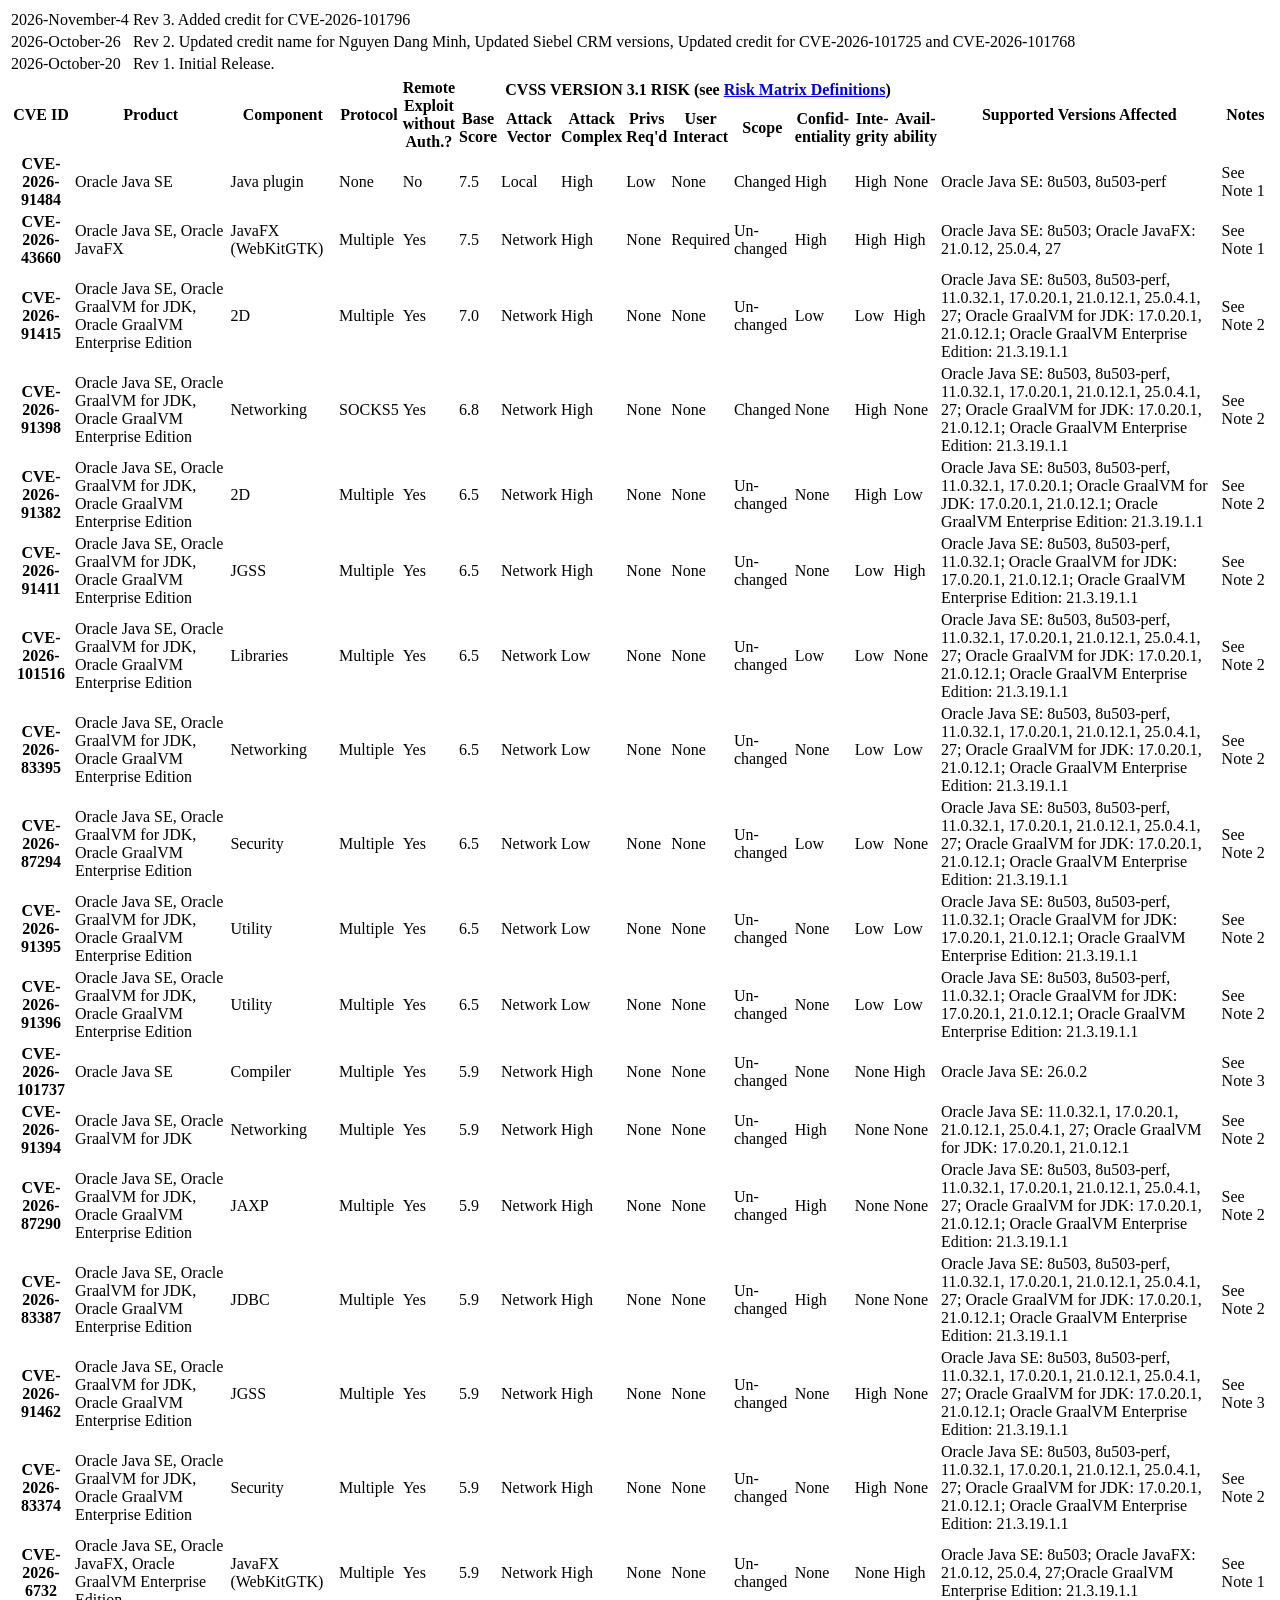
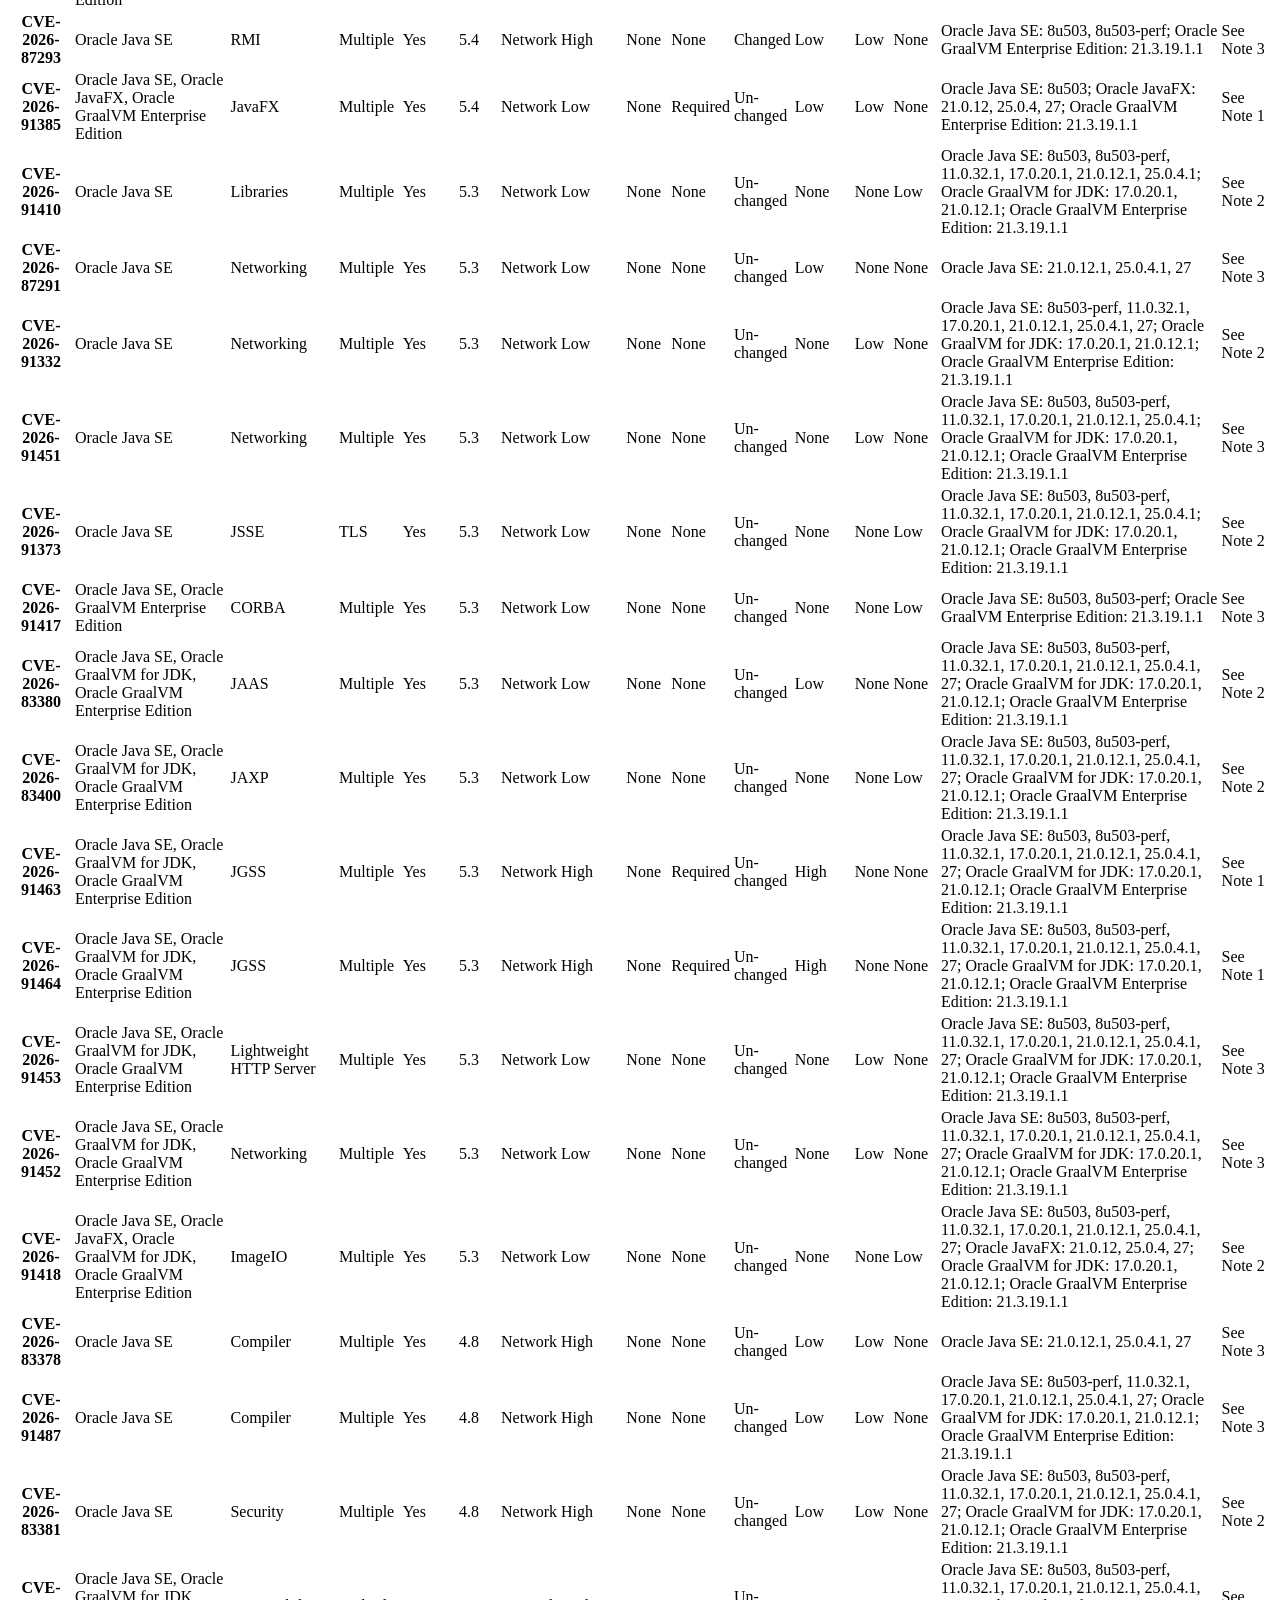
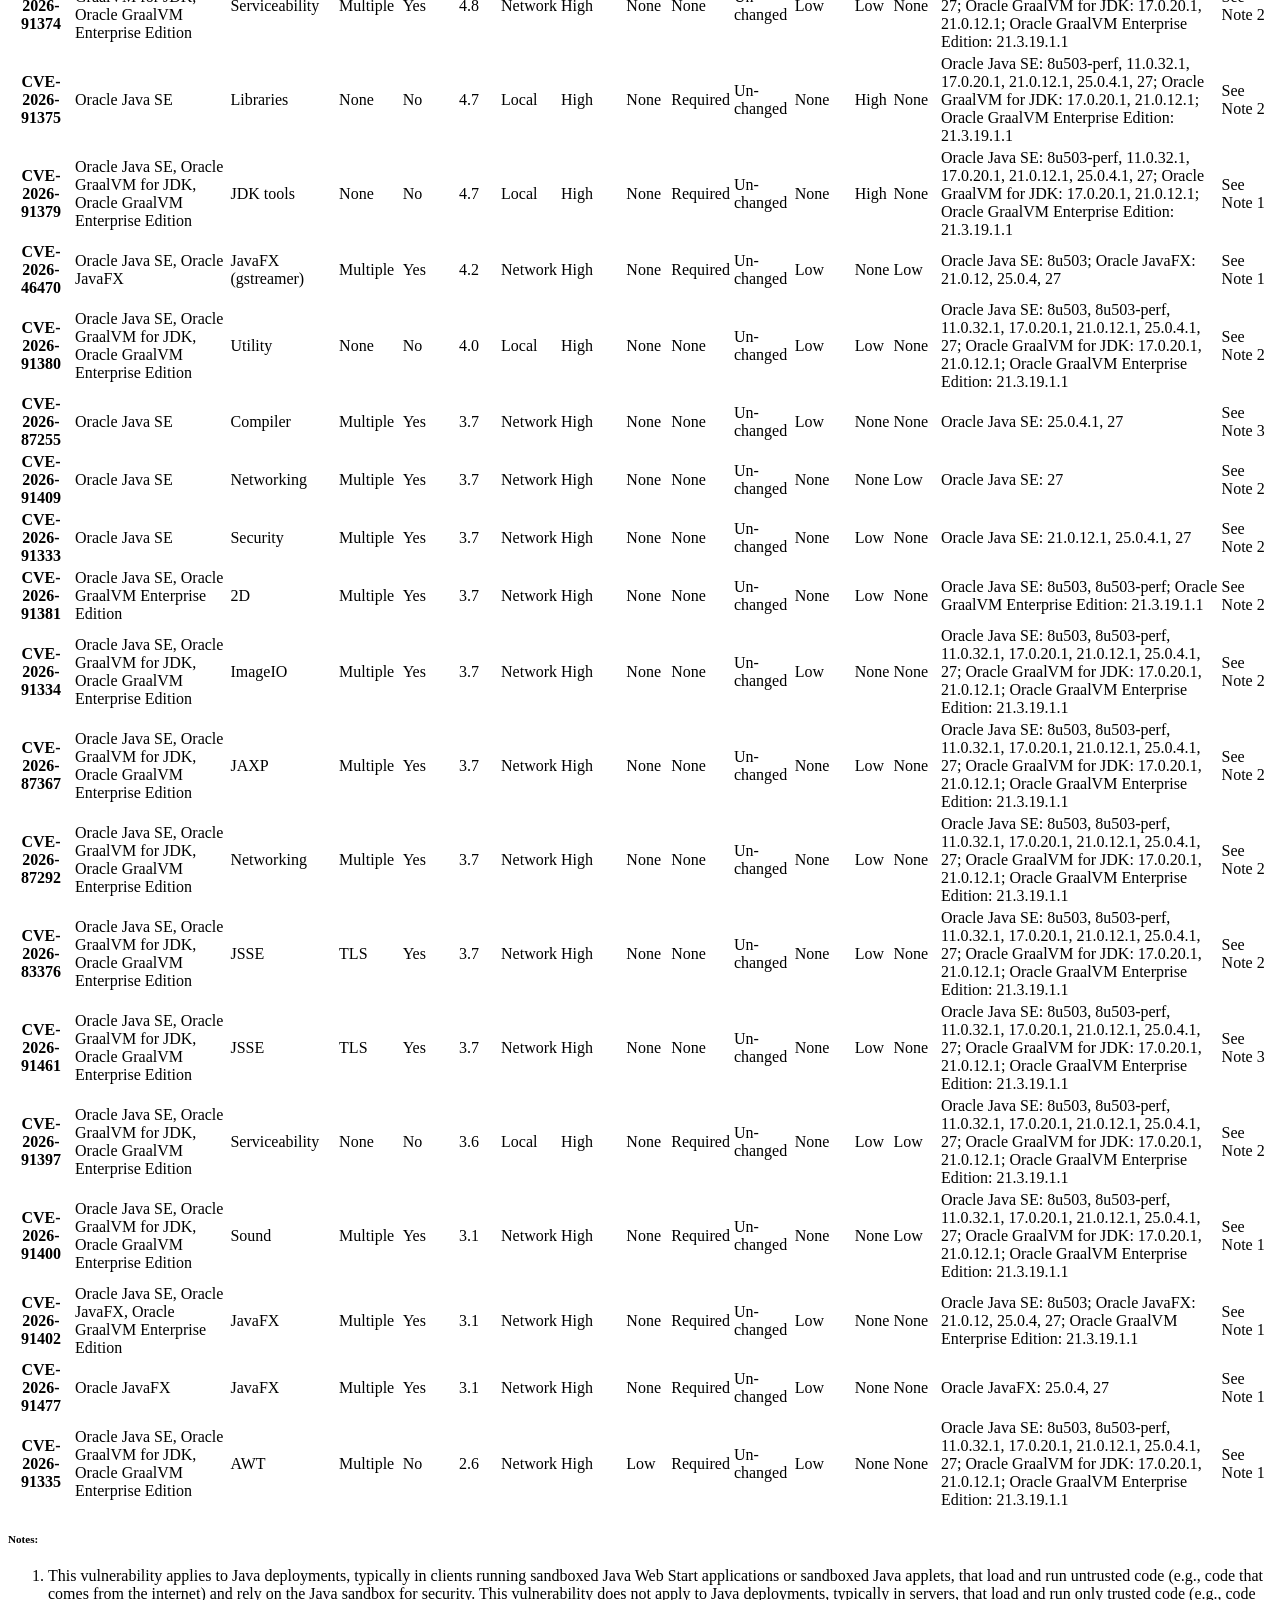
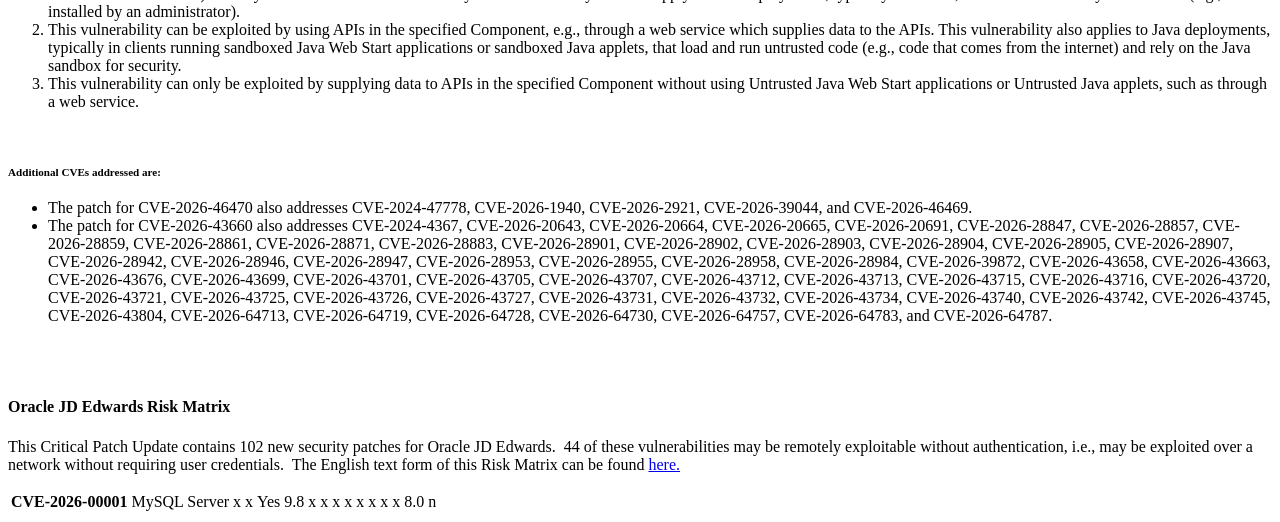
<file: tests/fixtures/oracle_cpu_java.html>
<html><body><table><tbody><tr><td>2026-November-4</td>
<td>Rev 3. Added credit for CVE-2026-101796</td></tr><tr><td>2026-October-26</td>
<td>Rev 2. Updated credit name for Nguyen Dang Minh, Updated Siebel CRM versions, Updated credit for CVE-2026-101725 and CVE-2026-101768</td></tr><tr><td>2026-October-20</td>
<td>Rev 1. Initial Release.</td></tr></tbody></table>
<!-- START Oracle Java SE RISK MATRIX -->
<div class="otable otable-sticky otable-tech" data-ocomid="otable">
<div class="otable-w1">
<table class="otable-w2">
<thead>
<tr>
<th class="otable-col-sticky" rowspan="2">CVE ID</th>
<th class="otable-col-head" rowspan="2">Product</th>
<th class="otable-col-head" rowspan="2">Component</th>
<th class="otable-col-head" rowspan="2">Protocol</th>
<th class="otable-col-head" rowspan="2">Remote<br />
Exploit<br />
without<br />
Auth.?</th>
<th colspan="9">CVSS VERSION 3.1 RISK (see <a href="https://www.oracle.com/security-alerts/advisorymatrixglossary.html" target="_blank">Risk Matrix Definitions</a>)</th>
<th class="otable-col-head" rowspan="2">Supported Versions Affected</th>
<th class="otable-col-head" rowspan="2">Notes</th>
</tr>
<tr>
<th class="otable-col-head">Base<br />
Score</th>
<th class="otable-col-head">Attack<br />
Vector</th>
<th class="otable-col-head">Attack<br />
Complex</th>
<th class="otable-col-head">Privs<br />
Req&#39;d</th>
<th class="otable-col-head">User<br />
Interact</th>
<th class="otable-col-head">Scope</th>
<th class="otable-col-head">Confid-<br />
entiality</th>
<th class="otable-col-head">Inte-<br />
grity</th>
<th class="otable-col-head">Avail-<br />
ability</th>
</tr>
</thead>
<tbody>
<tr>
<th class="otable-col-sticky">CVE-2026-91484</th>
<td>Oracle Java SE</td>
<td>Java plugin</td>
<td>None</td>
<td>No</td>
<td>7.5</td>
<td>Local</td>
<td>High</td>
<td>Low</td>
<td>None</td>
<td>Changed</td>
<td>High</td>
<td>High</td>
<td>None</td>
<td>Oracle Java SE: 8u503, 8u503-perf</td>
<td>See Note&nbsp;1</td>
</tr>
<tr>
<th class="otable-col-sticky">CVE-2026-43660</th>
<td>Oracle Java SE, Oracle JavaFX</td>
<td>JavaFX (WebKitGTK)</td>
<td>Multiple</td>
<td>Yes</td>
<td>7.5</td>
<td>Network</td>
<td>High</td>
<td>None</td>
<td>Required</td>
<td>Un-<br />
changed</td>
<td>High</td>
<td>High</td>
<td>High</td>
<td>Oracle Java SE: 8u503; Oracle JavaFX: 21.0.12, 25.0.4, 27</td>
<td>See Note&nbsp;1</td>
</tr>
<tr>
<th class="otable-col-sticky">CVE-2026-91415</th>
<td>Oracle Java SE, Oracle GraalVM for JDK, Oracle GraalVM Enterprise Edition</td>
<td>2D</td>
<td>Multiple</td>
<td>Yes</td>
<td>7.0</td>
<td>Network</td>
<td>High</td>
<td>None</td>
<td>None</td>
<td>Un-<br />
changed</td>
<td>Low</td>
<td>Low</td>
<td>High</td>
<td>Oracle Java SE: 8u503, 8u503-perf, 11.0.32.1, 17.0.20.1, 21.0.12.1, 25.0.4.1, 27; Oracle GraalVM for JDK: 17.0.20.1, 21.0.12.1; Oracle GraalVM Enterprise Edition: 21.3.19.1.1</td>
<td>See Note&nbsp;2</td>
</tr>
<tr>
<th class="otable-col-sticky">CVE-2026-91398</th>
<td>Oracle Java SE, Oracle GraalVM for JDK, Oracle GraalVM Enterprise Edition</td>
<td>Networking</td>
<td>SOCKS5</td>
<td>Yes</td>
<td>6.8</td>
<td>Network</td>
<td>High</td>
<td>None</td>
<td>None</td>
<td>Changed</td>
<td>None</td>
<td>High</td>
<td>None</td>
<td>Oracle Java SE: 8u503, 8u503-perf, 11.0.32.1, 17.0.20.1, 21.0.12.1, 25.0.4.1, 27; Oracle GraalVM for JDK: 17.0.20.1, 21.0.12.1; Oracle GraalVM Enterprise Edition: 21.3.19.1.1</td>
<td>See Note&nbsp;2</td>
</tr>
<tr>
<th class="otable-col-sticky">CVE-2026-91382</th>
<td>Oracle Java SE, Oracle GraalVM for JDK, Oracle GraalVM Enterprise Edition</td>
<td>2D</td>
<td>Multiple</td>
<td>Yes</td>
<td>6.5</td>
<td>Network</td>
<td>High</td>
<td>None</td>
<td>None</td>
<td>Un-<br />
changed</td>
<td>None</td>
<td>High</td>
<td>Low</td>
<td>Oracle Java SE: 8u503, 8u503-perf, 11.0.32.1, 17.0.20.1; Oracle GraalVM for JDK: 17.0.20.1, 21.0.12.1; Oracle GraalVM Enterprise Edition: 21.3.19.1.1</td>
<td>See Note&nbsp;2</td>
</tr>
<tr>
<th class="otable-col-sticky">CVE-2026-91411</th>
<td>Oracle Java SE, Oracle GraalVM for JDK, Oracle GraalVM Enterprise Edition</td>
<td>JGSS</td>
<td>Multiple</td>
<td>Yes</td>
<td>6.5</td>
<td>Network</td>
<td>High</td>
<td>None</td>
<td>None</td>
<td>Un-<br />
changed</td>
<td>None</td>
<td>Low</td>
<td>High</td>
<td>Oracle Java SE: 8u503, 8u503-perf, 11.0.32.1; Oracle GraalVM for JDK: 17.0.20.1, 21.0.12.1; Oracle GraalVM Enterprise Edition: 21.3.19.1.1</td>
<td>See Note&nbsp;2</td>
</tr>
<tr>
<th class="otable-col-sticky">CVE-2026-101516</th>
<td>Oracle Java SE, Oracle GraalVM for JDK, Oracle GraalVM Enterprise Edition</td>
<td>Libraries</td>
<td>Multiple</td>
<td>Yes</td>
<td>6.5</td>
<td>Network</td>
<td>Low</td>
<td>None</td>
<td>None</td>
<td>Un-<br />
changed</td>
<td>Low</td>
<td>Low</td>
<td>None</td>
<td>Oracle Java SE: 8u503, 8u503-perf, 11.0.32.1, 17.0.20.1, 21.0.12.1, 25.0.4.1, 27; Oracle GraalVM for JDK: 17.0.20.1, 21.0.12.1; Oracle GraalVM Enterprise Edition: 21.3.19.1.1</td>
<td>See Note&nbsp;2</td>
</tr>
<tr>
<th class="otable-col-sticky">CVE-2026-83395</th>
<td>Oracle Java SE, Oracle GraalVM for JDK, Oracle GraalVM Enterprise Edition</td>
<td>Networking</td>
<td>Multiple</td>
<td>Yes</td>
<td>6.5</td>
<td>Network</td>
<td>Low</td>
<td>None</td>
<td>None</td>
<td>Un-<br />
changed</td>
<td>None</td>
<td>Low</td>
<td>Low</td>
<td>Oracle Java SE: 8u503, 8u503-perf, 11.0.32.1, 17.0.20.1, 21.0.12.1, 25.0.4.1, 27; Oracle GraalVM for JDK: 17.0.20.1, 21.0.12.1; Oracle GraalVM Enterprise Edition: 21.3.19.1.1</td>
<td>See Note&nbsp;2</td>
</tr>
<tr>
<th class="otable-col-sticky">CVE-2026-87294</th>
<td>Oracle Java SE, Oracle GraalVM for JDK, Oracle GraalVM Enterprise Edition</td>
<td>Security</td>
<td>Multiple</td>
<td>Yes</td>
<td>6.5</td>
<td>Network</td>
<td>Low</td>
<td>None</td>
<td>None</td>
<td>Un-<br />
changed</td>
<td>Low</td>
<td>Low</td>
<td>None</td>
<td>Oracle Java SE: 8u503, 8u503-perf, 11.0.32.1, 17.0.20.1, 21.0.12.1, 25.0.4.1, 27; Oracle GraalVM for JDK: 17.0.20.1, 21.0.12.1; Oracle GraalVM Enterprise Edition: 21.3.19.1.1</td>
<td>See Note&nbsp;2</td>
</tr>
<tr>
<th class="otable-col-sticky">CVE-2026-91395</th>
<td>Oracle Java SE, Oracle GraalVM for JDK, Oracle GraalVM Enterprise Edition</td>
<td>Utility</td>
<td>Multiple</td>
<td>Yes</td>
<td>6.5</td>
<td>Network</td>
<td>Low</td>
<td>None</td>
<td>None</td>
<td>Un-<br />
changed</td>
<td>None</td>
<td>Low</td>
<td>Low</td>
<td>Oracle Java SE: 8u503, 8u503-perf, 11.0.32.1; Oracle GraalVM for JDK: 17.0.20.1, 21.0.12.1; Oracle GraalVM Enterprise Edition: 21.3.19.1.1</td>
<td>See Note&nbsp;2</td>
</tr>
<tr>
<th class="otable-col-sticky">CVE-2026-91396</th>
<td>Oracle Java SE, Oracle GraalVM for JDK, Oracle GraalVM Enterprise Edition</td>
<td>Utility</td>
<td>Multiple</td>
<td>Yes</td>
<td>6.5</td>
<td>Network</td>
<td>Low</td>
<td>None</td>
<td>None</td>
<td>Un-<br />
changed</td>
<td>None</td>
<td>Low</td>
<td>Low</td>
<td>Oracle Java SE: 8u503, 8u503-perf, 11.0.32.1; Oracle GraalVM for JDK: 17.0.20.1, 21.0.12.1; Oracle GraalVM Enterprise Edition: 21.3.19.1.1</td>
<td>See Note&nbsp;2</td>
</tr>
<tr>
<th class="otable-col-sticky">CVE-2026-101737</th>
<td>Oracle Java SE</td>
<td>Compiler</td>
<td>Multiple</td>
<td>Yes</td>
<td>5.9</td>
<td>Network</td>
<td>High</td>
<td>None</td>
<td>None</td>
<td>Un-<br />
changed</td>
<td>None</td>
<td>None</td>
<td>High</td>
<td>Oracle Java SE: 26.0.2</td>
<td>See Note&nbsp;3</td>
</tr>
<tr>
<th class="otable-col-sticky">CVE-2026-91394</th>
<td>Oracle Java SE, Oracle GraalVM for JDK</td>
<td>Networking</td>
<td>Multiple</td>
<td>Yes</td>
<td>5.9</td>
<td>Network</td>
<td>High</td>
<td>None</td>
<td>None</td>
<td>Un-<br />
changed</td>
<td>High</td>
<td>None</td>
<td>None</td>
<td>Oracle Java SE: 11.0.32.1, 17.0.20.1, 21.0.12.1, 25.0.4.1, 27; Oracle GraalVM for JDK: 17.0.20.1, 21.0.12.1</td>
<td>See Note&nbsp;2</td>
</tr>
<tr>
<th class="otable-col-sticky">CVE-2026-87290</th>
<td>Oracle Java SE, Oracle GraalVM for JDK, Oracle GraalVM Enterprise Edition</td>
<td>JAXP</td>
<td>Multiple</td>
<td>Yes</td>
<td>5.9</td>
<td>Network</td>
<td>High</td>
<td>None</td>
<td>None</td>
<td>Un-<br />
changed</td>
<td>High</td>
<td>None</td>
<td>None</td>
<td>Oracle Java SE: 8u503, 8u503-perf, 11.0.32.1, 17.0.20.1, 21.0.12.1, 25.0.4.1, 27; Oracle GraalVM for JDK: 17.0.20.1, 21.0.12.1; Oracle GraalVM Enterprise Edition: 21.3.19.1.1</td>
<td>See Note&nbsp;2</td>
</tr>
<tr>
<th class="otable-col-sticky">CVE-2026-83387</th>
<td>Oracle Java SE, Oracle GraalVM for JDK, Oracle GraalVM Enterprise Edition</td>
<td>JDBC</td>
<td>Multiple</td>
<td>Yes</td>
<td>5.9</td>
<td>Network</td>
<td>High</td>
<td>None</td>
<td>None</td>
<td>Un-<br />
changed</td>
<td>High</td>
<td>None</td>
<td>None</td>
<td>Oracle Java SE: 8u503, 8u503-perf, 11.0.32.1, 17.0.20.1, 21.0.12.1, 25.0.4.1, 27; Oracle GraalVM for JDK: 17.0.20.1, 21.0.12.1; Oracle GraalVM Enterprise Edition: 21.3.19.1.1</td>
<td>See Note&nbsp;2</td>
</tr>
<tr>
<th class="otable-col-sticky">CVE-2026-91462</th>
<td>Oracle Java SE, Oracle GraalVM for JDK, Oracle GraalVM Enterprise Edition</td>
<td>JGSS</td>
<td>Multiple</td>
<td>Yes</td>
<td>5.9</td>
<td>Network</td>
<td>High</td>
<td>None</td>
<td>None</td>
<td>Un-<br />
changed</td>
<td>None</td>
<td>High</td>
<td>None</td>
<td>Oracle Java SE: 8u503, 8u503-perf, 11.0.32.1, 17.0.20.1, 21.0.12.1, 25.0.4.1, 27; Oracle GraalVM for JDK: 17.0.20.1, 21.0.12.1; Oracle GraalVM Enterprise Edition: 21.3.19.1.1</td>
<td>See Note&nbsp;3</td>
</tr>
<tr>
<th class="otable-col-sticky">CVE-2026-83374</th>
<td>Oracle Java SE, Oracle GraalVM for JDK, Oracle GraalVM Enterprise Edition</td>
<td>Security</td>
<td>Multiple</td>
<td>Yes</td>
<td>5.9</td>
<td>Network</td>
<td>High</td>
<td>None</td>
<td>None</td>
<td>Un-<br />
changed</td>
<td>None</td>
<td>High</td>
<td>None</td>
<td>Oracle Java SE: 8u503, 8u503-perf, 11.0.32.1, 17.0.20.1, 21.0.12.1, 25.0.4.1, 27; Oracle GraalVM for JDK: 17.0.20.1, 21.0.12.1; Oracle GraalVM Enterprise Edition: 21.3.19.1.1</td>
<td>See Note&nbsp;2</td>
</tr>
<tr>
<th class="otable-col-sticky">CVE-2026-6732</th>
<td>Oracle Java SE, Oracle JavaFX, Oracle GraalVM Enterprise Edition</td>
<td>JavaFX (WebKitGTK)</td>
<td>Multiple</td>
<td>Yes</td>
<td>5.9</td>
<td>Network</td>
<td>High</td>
<td>None</td>
<td>None</td>
<td>Un-<br />
changed</td>
<td>None</td>
<td>None</td>
<td>High</td>
<td>Oracle Java SE: 8u503; Oracle JavaFX: 21.0.12, 25.0.4, 27;Oracle GraalVM Enterprise Edition: 21.3.19.1.1</td>
<td>See Note&nbsp;1</td>
</tr>
<tr>
<th class="otable-col-sticky">CVE-2026-87293</th>
<td>Oracle Java SE</td>
<td>RMI</td>
<td>Multiple</td>
<td>Yes</td>
<td>5.4</td>
<td>Network</td>
<td>High</td>
<td>None</td>
<td>None</td>
<td>Changed</td>
<td>Low</td>
<td>Low</td>
<td>None</td>
<td>Oracle Java SE: 8u503, 8u503-perf; Oracle GraalVM Enterprise Edition: 21.3.19.1.1</td>
<td>See Note&nbsp;3</td>
</tr>
<tr>
<th class="otable-col-sticky">CVE-2026-91385</th>
<td>Oracle Java SE, Oracle JavaFX, Oracle GraalVM Enterprise Edition</td>
<td>JavaFX</td>
<td>Multiple</td>
<td>Yes</td>
<td>5.4</td>
<td>Network</td>
<td>Low</td>
<td>None</td>
<td>Required</td>
<td>Un-<br />
changed</td>
<td>Low</td>
<td>Low</td>
<td>None</td>
<td>Oracle Java SE: 8u503; Oracle JavaFX: 21.0.12, 25.0.4, 27; Oracle GraalVM Enterprise Edition: 21.3.19.1.1</td>
<td>See Note&nbsp;1</td>
</tr>
<tr>
<th class="otable-col-sticky">CVE-2026-91410</th>
<td>Oracle Java SE</td>
<td>Libraries</td>
<td>Multiple</td>
<td>Yes</td>
<td>5.3</td>
<td>Network</td>
<td>Low</td>
<td>None</td>
<td>None</td>
<td>Un-<br />
changed</td>
<td>None</td>
<td>None</td>
<td>Low</td>
<td>Oracle Java SE: 8u503, 8u503-perf, 11.0.32.1, 17.0.20.1, 21.0.12.1, 25.0.4.1; Oracle GraalVM for JDK: 17.0.20.1, 21.0.12.1; Oracle GraalVM Enterprise Edition: 21.3.19.1.1</td>
<td>See Note&nbsp;2</td>
</tr>
<tr>
<th class="otable-col-sticky">CVE-2026-87291</th>
<td>Oracle Java SE</td>
<td>Networking</td>
<td>Multiple</td>
<td>Yes</td>
<td>5.3</td>
<td>Network</td>
<td>Low</td>
<td>None</td>
<td>None</td>
<td>Un-<br />
changed</td>
<td>Low</td>
<td>None</td>
<td>None</td>
<td>Oracle Java SE: 21.0.12.1, 25.0.4.1, 27</td>
<td>See Note&nbsp;3</td>
</tr>
<tr>
<th class="otable-col-sticky">CVE-2026-91332</th>
<td>Oracle Java SE</td>
<td>Networking</td>
<td>Multiple</td>
<td>Yes</td>
<td>5.3</td>
<td>Network</td>
<td>Low</td>
<td>None</td>
<td>None</td>
<td>Un-<br />
changed</td>
<td>None</td>
<td>Low</td>
<td>None</td>
<td>Oracle Java SE: 8u503-perf, 11.0.32.1, 17.0.20.1, 21.0.12.1, 25.0.4.1, 27; Oracle GraalVM for JDK: 17.0.20.1, 21.0.12.1; Oracle GraalVM Enterprise Edition: 21.3.19.1.1</td>
<td>See Note&nbsp;2</td>
</tr>
<tr>
<th class="otable-col-sticky">CVE-2026-91451</th>
<td>Oracle Java SE</td>
<td>Networking</td>
<td>Multiple</td>
<td>Yes</td>
<td>5.3</td>
<td>Network</td>
<td>Low</td>
<td>None</td>
<td>None</td>
<td>Un-<br />
changed</td>
<td>None</td>
<td>Low</td>
<td>None</td>
<td>Oracle Java SE: 8u503, 8u503-perf, 11.0.32.1, 17.0.20.1, 21.0.12.1, 25.0.4.1; Oracle GraalVM for JDK: 17.0.20.1, 21.0.12.1; Oracle GraalVM Enterprise Edition: 21.3.19.1.1</td>
<td>See Note&nbsp;3</td>
</tr>
<tr>
<th class="otable-col-sticky">CVE-2026-91373</th>
<td>Oracle Java SE</td>
<td>JSSE</td>
<td>TLS</td>
<td>Yes</td>
<td>5.3</td>
<td>Network</td>
<td>Low</td>
<td>None</td>
<td>None</td>
<td>Un-<br />
changed</td>
<td>None</td>
<td>None</td>
<td>Low</td>
<td>Oracle Java SE: 8u503, 8u503-perf, 11.0.32.1, 17.0.20.1, 21.0.12.1, 25.0.4.1; Oracle GraalVM for JDK: 17.0.20.1, 21.0.12.1; Oracle GraalVM Enterprise Edition: 21.3.19.1.1</td>
<td>See Note&nbsp;2</td>
</tr>
<tr>
<th class="otable-col-sticky">CVE-2026-91417</th>
<td>Oracle Java SE, Oracle GraalVM Enterprise Edition</td>
<td>CORBA</td>
<td>Multiple</td>
<td>Yes</td>
<td>5.3</td>
<td>Network</td>
<td>Low</td>
<td>None</td>
<td>None</td>
<td>Un-<br />
changed</td>
<td>None</td>
<td>None</td>
<td>Low</td>
<td>Oracle Java SE: 8u503, 8u503-perf; Oracle GraalVM Enterprise Edition: 21.3.19.1.1</td>
<td>See Note&nbsp;3</td>
</tr>
<tr>
<th class="otable-col-sticky">CVE-2026-83380</th>
<td>Oracle Java SE, Oracle GraalVM for JDK, Oracle GraalVM Enterprise Edition</td>
<td>JAAS</td>
<td>Multiple</td>
<td>Yes</td>
<td>5.3</td>
<td>Network</td>
<td>Low</td>
<td>None</td>
<td>None</td>
<td>Un-<br />
changed</td>
<td>Low</td>
<td>None</td>
<td>None</td>
<td>Oracle Java SE: 8u503, 8u503-perf, 11.0.32.1, 17.0.20.1, 21.0.12.1, 25.0.4.1, 27; Oracle GraalVM for JDK: 17.0.20.1, 21.0.12.1; Oracle GraalVM Enterprise Edition: 21.3.19.1.1</td>
<td>See Note&nbsp;2</td>
</tr>
<tr>
<th class="otable-col-sticky">CVE-2026-83400</th>
<td>Oracle Java SE, Oracle GraalVM for JDK, Oracle GraalVM Enterprise Edition</td>
<td>JAXP</td>
<td>Multiple</td>
<td>Yes</td>
<td>5.3</td>
<td>Network</td>
<td>Low</td>
<td>None</td>
<td>None</td>
<td>Un-<br />
changed</td>
<td>None</td>
<td>None</td>
<td>Low</td>
<td>Oracle Java SE: 8u503, 8u503-perf, 11.0.32.1, 17.0.20.1, 21.0.12.1, 25.0.4.1, 27; Oracle GraalVM for JDK: 17.0.20.1, 21.0.12.1; Oracle GraalVM Enterprise Edition: 21.3.19.1.1</td>
<td>See Note&nbsp;2</td>
</tr>
<tr>
<th class="otable-col-sticky">CVE-2026-91463</th>
<td>Oracle Java SE, Oracle GraalVM for JDK, Oracle GraalVM Enterprise Edition</td>
<td>JGSS</td>
<td>Multiple</td>
<td>Yes</td>
<td>5.3</td>
<td>Network</td>
<td>High</td>
<td>None</td>
<td>Required</td>
<td>Un-<br />
changed</td>
<td>High</td>
<td>None</td>
<td>None</td>
<td>Oracle Java SE: 8u503, 8u503-perf, 11.0.32.1, 17.0.20.1, 21.0.12.1, 25.0.4.1, 27; Oracle GraalVM for JDK: 17.0.20.1, 21.0.12.1; Oracle GraalVM Enterprise Edition: 21.3.19.1.1</td>
<td>See Note&nbsp;1</td>
</tr>
<tr>
<th class="otable-col-sticky">CVE-2026-91464</th>
<td>Oracle Java SE, Oracle GraalVM for JDK, Oracle GraalVM Enterprise Edition</td>
<td>JGSS</td>
<td>Multiple</td>
<td>Yes</td>
<td>5.3</td>
<td>Network</td>
<td>High</td>
<td>None</td>
<td>Required</td>
<td>Un-<br />
changed</td>
<td>High</td>
<td>None</td>
<td>None</td>
<td>Oracle Java SE: 8u503, 8u503-perf, 11.0.32.1, 17.0.20.1, 21.0.12.1, 25.0.4.1, 27; Oracle GraalVM for JDK: 17.0.20.1, 21.0.12.1; Oracle GraalVM Enterprise Edition: 21.3.19.1.1</td>
<td>See Note&nbsp;1</td>
</tr>
<tr>
<th class="otable-col-sticky">CVE-2026-91453</th>
<td>Oracle Java SE, Oracle GraalVM for JDK, Oracle GraalVM Enterprise Edition</td>
<td>Lightweight HTTP Server</td>
<td>Multiple</td>
<td>Yes</td>
<td>5.3</td>
<td>Network</td>
<td>Low</td>
<td>None</td>
<td>None</td>
<td>Un-<br />
changed</td>
<td>None</td>
<td>Low</td>
<td>None</td>
<td>Oracle Java SE: 8u503, 8u503-perf, 11.0.32.1, 17.0.20.1, 21.0.12.1, 25.0.4.1, 27; Oracle GraalVM for JDK: 17.0.20.1, 21.0.12.1; Oracle GraalVM Enterprise Edition: 21.3.19.1.1</td>
<td>See Note&nbsp;3</td>
</tr>
<tr>
<th class="otable-col-sticky">CVE-2026-91452</th>
<td>Oracle Java SE, Oracle GraalVM for JDK, Oracle GraalVM Enterprise Edition</td>
<td>Networking</td>
<td>Multiple</td>
<td>Yes</td>
<td>5.3</td>
<td>Network</td>
<td>Low</td>
<td>None</td>
<td>None</td>
<td>Un-<br />
changed</td>
<td>None</td>
<td>Low</td>
<td>None</td>
<td>Oracle Java SE: 8u503, 8u503-perf, 11.0.32.1, 17.0.20.1, 21.0.12.1, 25.0.4.1, 27; Oracle GraalVM for JDK: 17.0.20.1, 21.0.12.1; Oracle GraalVM Enterprise Edition: 21.3.19.1.1</td>
<td>See Note&nbsp;3</td>
</tr>
<tr>
<th class="otable-col-sticky">CVE-2026-91418</th>
<td>Oracle Java SE, Oracle JavaFX, Oracle GraalVM for JDK, Oracle GraalVM Enterprise Edition</td>
<td>ImageIO</td>
<td>Multiple</td>
<td>Yes</td>
<td>5.3</td>
<td>Network</td>
<td>Low</td>
<td>None</td>
<td>None</td>
<td>Un-<br />
changed</td>
<td>None</td>
<td>None</td>
<td>Low</td>
<td>Oracle Java SE: 8u503, 8u503-perf, 11.0.32.1, 17.0.20.1, 21.0.12.1, 25.0.4.1, 27; Oracle JavaFX: 21.0.12, 25.0.4, 27; Oracle GraalVM for JDK: 17.0.20.1, 21.0.12.1; Oracle GraalVM Enterprise Edition: 21.3.19.1.1</td>
<td>See Note&nbsp;2</td>
</tr>
<tr>
<th class="otable-col-sticky">CVE-2026-83378</th>
<td>Oracle Java SE</td>
<td>Compiler</td>
<td>Multiple</td>
<td>Yes</td>
<td>4.8</td>
<td>Network</td>
<td>High</td>
<td>None</td>
<td>None</td>
<td>Un-<br />
changed</td>
<td>Low</td>
<td>Low</td>
<td>None</td>
<td>Oracle Java SE: 21.0.12.1, 25.0.4.1, 27</td>
<td>See Note&nbsp;3</td>
</tr>
<tr>
<th class="otable-col-sticky">CVE-2026-91487</th>
<td>Oracle Java SE</td>
<td>Compiler</td>
<td>Multiple</td>
<td>Yes</td>
<td>4.8</td>
<td>Network</td>
<td>High</td>
<td>None</td>
<td>None</td>
<td>Un-<br />
changed</td>
<td>Low</td>
<td>Low</td>
<td>None</td>
<td>Oracle Java SE: 8u503-perf, 11.0.32.1, 17.0.20.1, 21.0.12.1, 25.0.4.1, 27; Oracle GraalVM for JDK: 17.0.20.1, 21.0.12.1; Oracle GraalVM Enterprise Edition: 21.3.19.1.1</td>
<td>See Note&nbsp;3</td>
</tr>
<tr>
<th class="otable-col-sticky">CVE-2026-83381</th>
<td>Oracle Java SE</td>
<td>Security</td>
<td>Multiple</td>
<td>Yes</td>
<td>4.8</td>
<td>Network</td>
<td>High</td>
<td>None</td>
<td>None</td>
<td>Un-<br />
changed</td>
<td>Low</td>
<td>Low</td>
<td>None</td>
<td>Oracle Java SE: 8u503, 8u503-perf, 11.0.32.1, 17.0.20.1, 21.0.12.1, 25.0.4.1, 27; Oracle GraalVM for JDK: 17.0.20.1, 21.0.12.1; Oracle GraalVM Enterprise Edition: 21.3.19.1.1</td>
<td>See Note&nbsp;2</td>
</tr>
<tr>
<th class="otable-col-sticky">CVE-2026-91374</th>
<td>Oracle Java SE, Oracle GraalVM for JDK, Oracle GraalVM Enterprise Edition</td>
<td>Serviceability</td>
<td>Multiple</td>
<td>Yes</td>
<td>4.8</td>
<td>Network</td>
<td>High</td>
<td>None</td>
<td>None</td>
<td>Un-<br />
changed</td>
<td>Low</td>
<td>Low</td>
<td>None</td>
<td>Oracle Java SE: 8u503, 8u503-perf, 11.0.32.1, 17.0.20.1, 21.0.12.1, 25.0.4.1, 27; Oracle GraalVM for JDK: 17.0.20.1, 21.0.12.1; Oracle GraalVM Enterprise Edition: 21.3.19.1.1</td>
<td>See Note&nbsp;2</td>
</tr>
<tr>
<th class="otable-col-sticky">CVE-2026-91375</th>
<td>Oracle Java SE</td>
<td>Libraries</td>
<td>None</td>
<td>No</td>
<td>4.7</td>
<td>Local</td>
<td>High</td>
<td>None</td>
<td>Required</td>
<td>Un-<br />
changed</td>
<td>None</td>
<td>High</td>
<td>None</td>
<td>Oracle Java SE: 8u503-perf, 11.0.32.1, 17.0.20.1, 21.0.12.1, 25.0.4.1, 27; Oracle GraalVM for JDK: 17.0.20.1, 21.0.12.1; Oracle GraalVM Enterprise Edition: 21.3.19.1.1</td>
<td>See Note&nbsp;2</td>
</tr>
<tr>
<th class="otable-col-sticky">CVE-2026-91379</th>
<td>Oracle Java SE, Oracle GraalVM for JDK, Oracle GraalVM Enterprise Edition</td>
<td>JDK tools</td>
<td>None</td>
<td>No</td>
<td>4.7</td>
<td>Local</td>
<td>High</td>
<td>None</td>
<td>Required</td>
<td>Un-<br />
changed</td>
<td>None</td>
<td>High</td>
<td>None</td>
<td>Oracle Java SE: 8u503-perf, 11.0.32.1, 17.0.20.1, 21.0.12.1, 25.0.4.1, 27; Oracle GraalVM for JDK: 17.0.20.1, 21.0.12.1; Oracle GraalVM Enterprise Edition: 21.3.19.1.1</td>
<td>See Note&nbsp;1</td>
</tr>
<tr>
<th class="otable-col-sticky">CVE-2026-46470</th>
<td>Oracle Java SE, Oracle JavaFX</td>
<td>JavaFX (gstreamer)</td>
<td>Multiple</td>
<td>Yes</td>
<td>4.2</td>
<td>Network</td>
<td>High</td>
<td>None</td>
<td>Required</td>
<td>Un-<br />
changed</td>
<td>Low</td>
<td>None</td>
<td>Low</td>
<td>Oracle Java SE: 8u503; Oracle JavaFX: 21.0.12, 25.0.4, 27</td>
<td>See Note&nbsp;1</td>
</tr>
<tr>
<th class="otable-col-sticky">CVE-2026-91380</th>
<td>Oracle Java SE, Oracle GraalVM for JDK, Oracle GraalVM Enterprise Edition</td>
<td>Utility</td>
<td>None</td>
<td>No</td>
<td>4.0</td>
<td>Local</td>
<td>High</td>
<td>None</td>
<td>None</td>
<td>Un-<br />
changed</td>
<td>Low</td>
<td>Low</td>
<td>None</td>
<td>Oracle Java SE: 8u503, 8u503-perf, 11.0.32.1, 17.0.20.1, 21.0.12.1, 25.0.4.1, 27; Oracle GraalVM for JDK: 17.0.20.1, 21.0.12.1; Oracle GraalVM Enterprise Edition: 21.3.19.1.1</td>
<td>See Note&nbsp;2</td>
</tr>
<tr>
<th class="otable-col-sticky">CVE-2026-87255</th>
<td>Oracle Java SE</td>
<td>Compiler</td>
<td>Multiple</td>
<td>Yes</td>
<td>3.7</td>
<td>Network</td>
<td>High</td>
<td>None</td>
<td>None</td>
<td>Un-<br />
changed</td>
<td>Low</td>
<td>None</td>
<td>None</td>
<td>Oracle Java SE: 25.0.4.1, 27</td>
<td>See Note&nbsp;3</td>
</tr>
<tr>
<th class="otable-col-sticky">CVE-2026-91409</th>
<td>Oracle Java SE</td>
<td>Networking</td>
<td>Multiple</td>
<td>Yes</td>
<td>3.7</td>
<td>Network</td>
<td>High</td>
<td>None</td>
<td>None</td>
<td>Un-<br />
changed</td>
<td>None</td>
<td>None</td>
<td>Low</td>
<td>Oracle Java SE: 27</td>
<td>See Note&nbsp;2</td>
</tr>
<tr>
<th class="otable-col-sticky">CVE-2026-91333</th>
<td>Oracle Java SE</td>
<td>Security</td>
<td>Multiple</td>
<td>Yes</td>
<td>3.7</td>
<td>Network</td>
<td>High</td>
<td>None</td>
<td>None</td>
<td>Un-<br />
changed</td>
<td>None</td>
<td>Low</td>
<td>None</td>
<td>Oracle Java SE: 21.0.12.1, 25.0.4.1, 27</td>
<td>See Note&nbsp;2</td>
</tr>
<tr>
<th class="otable-col-sticky">CVE-2026-91381</th>
<td>Oracle Java SE, Oracle GraalVM Enterprise Edition</td>
<td>2D</td>
<td>Multiple</td>
<td>Yes</td>
<td>3.7</td>
<td>Network</td>
<td>High</td>
<td>None</td>
<td>None</td>
<td>Un-<br />
changed</td>
<td>None</td>
<td>Low</td>
<td>None</td>
<td>Oracle Java SE: 8u503, 8u503-perf; Oracle GraalVM Enterprise Edition: 21.3.19.1.1</td>
<td>See Note&nbsp;2</td>
</tr>
<tr>
<th class="otable-col-sticky">CVE-2026-91334</th>
<td>Oracle Java SE, Oracle GraalVM for JDK, Oracle GraalVM Enterprise Edition</td>
<td>ImageIO</td>
<td>Multiple</td>
<td>Yes</td>
<td>3.7</td>
<td>Network</td>
<td>High</td>
<td>None</td>
<td>None</td>
<td>Un-<br />
changed</td>
<td>Low</td>
<td>None</td>
<td>None</td>
<td>Oracle Java SE: 8u503, 8u503-perf, 11.0.32.1, 17.0.20.1, 21.0.12.1, 25.0.4.1, 27; Oracle GraalVM for JDK: 17.0.20.1, 21.0.12.1; Oracle GraalVM Enterprise Edition: 21.3.19.1.1</td>
<td>See Note&nbsp;2</td>
</tr>
<tr>
<th class="otable-col-sticky">CVE-2026-87367</th>
<td>Oracle Java SE, Oracle GraalVM for JDK, Oracle GraalVM Enterprise Edition</td>
<td>JAXP</td>
<td>Multiple</td>
<td>Yes</td>
<td>3.7</td>
<td>Network</td>
<td>High</td>
<td>None</td>
<td>None</td>
<td>Un-<br />
changed</td>
<td>None</td>
<td>Low</td>
<td>None</td>
<td>Oracle Java SE: 8u503, 8u503-perf, 11.0.32.1, 17.0.20.1, 21.0.12.1, 25.0.4.1, 27; Oracle GraalVM for JDK: 17.0.20.1, 21.0.12.1; Oracle GraalVM Enterprise Edition: 21.3.19.1.1</td>
<td>See Note&nbsp;2</td>
</tr>
<tr>
<th class="otable-col-sticky">CVE-2026-87292</th>
<td>Oracle Java SE, Oracle GraalVM for JDK, Oracle GraalVM Enterprise Edition</td>
<td>Networking</td>
<td>Multiple</td>
<td>Yes</td>
<td>3.7</td>
<td>Network</td>
<td>High</td>
<td>None</td>
<td>None</td>
<td>Un-<br />
changed</td>
<td>None</td>
<td>Low</td>
<td>None</td>
<td>Oracle Java SE: 8u503, 8u503-perf, 11.0.32.1, 17.0.20.1, 21.0.12.1, 25.0.4.1, 27; Oracle GraalVM for JDK: 17.0.20.1, 21.0.12.1; Oracle GraalVM Enterprise Edition: 21.3.19.1.1</td>
<td>See Note&nbsp;2</td>
</tr>
<tr>
<th class="otable-col-sticky">CVE-2026-83376</th>
<td>Oracle Java SE, Oracle GraalVM for JDK, Oracle GraalVM Enterprise Edition</td>
<td>JSSE</td>
<td>TLS</td>
<td>Yes</td>
<td>3.7</td>
<td>Network</td>
<td>High</td>
<td>None</td>
<td>None</td>
<td>Un-<br />
changed</td>
<td>None</td>
<td>Low</td>
<td>None</td>
<td>Oracle Java SE: 8u503, 8u503-perf, 11.0.32.1, 17.0.20.1, 21.0.12.1, 25.0.4.1, 27; Oracle GraalVM for JDK: 17.0.20.1, 21.0.12.1; Oracle GraalVM Enterprise Edition: 21.3.19.1.1</td>
<td>See Note&nbsp;2</td>
</tr>
<tr>
<th class="otable-col-sticky">CVE-2026-91461</th>
<td>Oracle Java SE, Oracle GraalVM for JDK, Oracle GraalVM Enterprise Edition</td>
<td>JSSE</td>
<td>TLS</td>
<td>Yes</td>
<td>3.7</td>
<td>Network</td>
<td>High</td>
<td>None</td>
<td>None</td>
<td>Un-<br />
changed</td>
<td>None</td>
<td>Low</td>
<td>None</td>
<td>Oracle Java SE: 8u503, 8u503-perf, 11.0.32.1, 17.0.20.1, 21.0.12.1, 25.0.4.1, 27; Oracle GraalVM for JDK: 17.0.20.1, 21.0.12.1; Oracle GraalVM Enterprise Edition: 21.3.19.1.1</td>
<td>See Note&nbsp;3</td>
</tr>
<tr>
<th class="otable-col-sticky">CVE-2026-91397</th>
<td>Oracle Java SE, Oracle GraalVM for JDK, Oracle GraalVM Enterprise Edition</td>
<td>Serviceability</td>
<td>None</td>
<td>No</td>
<td>3.6</td>
<td>Local</td>
<td>High</td>
<td>None</td>
<td>Required</td>
<td>Un-<br />
changed</td>
<td>None</td>
<td>Low</td>
<td>Low</td>
<td>Oracle Java SE: 8u503, 8u503-perf, 11.0.32.1, 17.0.20.1, 21.0.12.1, 25.0.4.1, 27; Oracle GraalVM for JDK: 17.0.20.1, 21.0.12.1; Oracle GraalVM Enterprise Edition: 21.3.19.1.1</td>
<td>See Note&nbsp;2</td>
</tr>
<tr>
<th class="otable-col-sticky">CVE-2026-91400</th>
<td>Oracle Java SE, Oracle GraalVM for JDK, Oracle GraalVM Enterprise Edition</td>
<td>Sound</td>
<td>Multiple</td>
<td>Yes</td>
<td>3.1</td>
<td>Network</td>
<td>High</td>
<td>None</td>
<td>Required</td>
<td>Un-<br />
changed</td>
<td>None</td>
<td>None</td>
<td>Low</td>
<td>Oracle Java SE: 8u503, 8u503-perf, 11.0.32.1, 17.0.20.1, 21.0.12.1, 25.0.4.1, 27; Oracle GraalVM for JDK: 17.0.20.1, 21.0.12.1; Oracle GraalVM Enterprise Edition: 21.3.19.1.1</td>
<td>See Note&nbsp;1</td>
</tr>
<tr>
<th class="otable-col-sticky">CVE-2026-91402</th>
<td>Oracle Java SE, Oracle JavaFX, Oracle GraalVM Enterprise Edition</td>
<td>JavaFX</td>
<td>Multiple</td>
<td>Yes</td>
<td>3.1</td>
<td>Network</td>
<td>High</td>
<td>None</td>
<td>Required</td>
<td>Un-<br />
changed</td>
<td>Low</td>
<td>None</td>
<td>None</td>
<td>Oracle Java SE: 8u503; Oracle JavaFX: 21.0.12, 25.0.4, 27; Oracle GraalVM Enterprise Edition: 21.3.19.1.1</td>
<td>See Note&nbsp;1</td>
</tr>
<tr>
<th class="otable-col-sticky">CVE-2026-91477</th>
<td>Oracle JavaFX</td>
<td>JavaFX</td>
<td>Multiple</td>
<td>Yes</td>
<td>3.1</td>
<td>Network</td>
<td>High</td>
<td>None</td>
<td>Required</td>
<td>Un-<br />
changed</td>
<td>Low</td>
<td>None</td>
<td>None</td>
<td>Oracle JavaFX: 25.0.4, 27</td>
<td>See Note&nbsp;1</td>
</tr>
<tr>
<th class="otable-col-sticky">CVE-2026-91335</th>
<td>Oracle Java SE, Oracle GraalVM for JDK, Oracle GraalVM Enterprise Edition</td>
<td>AWT</td>
<td>Multiple</td>
<td>No</td>
<td>2.6</td>
<td>Network</td>
<td>High</td>
<td>Low</td>
<td>Required</td>
<td>Un-<br />
changed</td>
<td>Low</td>
<td>None</td>
<td>None</td>
<td>Oracle Java SE: 8u503, 8u503-perf, 11.0.32.1, 17.0.20.1, 21.0.12.1, 25.0.4.1, 27; Oracle GraalVM for JDK: 17.0.20.1, 21.0.12.1; Oracle GraalVM Enterprise Edition: 21.3.19.1.1</td>
<td>See Note&nbsp;1</td>
</tr>
</tbody>
</table>
</div>
</div>
<h4><small><small>Notes:</small></small></h4>
<ol class="decimal">
<li>This vulnerability applies to Java deployments, typically in clients running sandboxed Java Web Start applications or sandboxed Java applets, that load and run untrusted code (e.g., code that comes from the internet) and rely on the Java sandbox for security. This vulnerability does not apply to Java deployments, typically in servers, that load and run only trusted code (e.g., code installed by an administrator).</li>
<li>This vulnerability can be exploited by using APIs in the specified Component, e.g., through a web service which supplies data to the APIs. This vulnerability also applies to Java deployments, typically in clients running sandboxed Java Web Start applications or sandboxed Java applets, that load and run untrusted code (e.g., code that comes from the internet) and rely on the Java sandbox for security.</li>
<li>This vulnerability can only be exploited by supplying data to APIs in the specified Component without using Untrusted Java Web Start applications or Untrusted Java applets, such as through a web service.</li>
</ol>
&nbsp;
<h4><small><small>Additional CVEs addressed are:</small></small></h4>
<ul class="obullets">
<li>The patch for CVE-2026-46470 also addresses CVE-2024-47778, CVE-2026-1940, CVE-2026-2921, CVE-2026-39044, and CVE-2026-46469.</li>
<li>The patch for CVE-2026-43660 also addresses CVE-2024-4367, CVE-2026-20643, CVE-2026-20664, CVE-2026-20665, CVE-2026-20691, CVE-2026-28847, CVE-2026-28857, CVE-2026-28859, CVE-2026-28861, CVE-2026-28871, CVE-2026-28883, CVE-2026-28901, CVE-2026-28902, CVE-2026-28903, CVE-2026-28904, CVE-2026-28905, CVE-2026-28907, CVE-2026-28942, CVE-2026-28946, CVE-2026-28947, CVE-2026-28953, CVE-2026-28955, CVE-2026-28958, CVE-2026-28984, CVE-2026-39872, CVE-2026-43658, CVE-2026-43663, CVE-2026-43676, CVE-2026-43699, CVE-2026-43701, CVE-2026-43705, CVE-2026-43707, CVE-2026-43712, CVE-2026-43713, CVE-2026-43715, CVE-2026-43716, CVE-2026-43720, CVE-2026-43721, CVE-2026-43725, CVE-2026-43726, CVE-2026-43727, CVE-2026-43731, CVE-2026-43732, CVE-2026-43734, CVE-2026-43740, CVE-2026-43742, CVE-2026-43745, CVE-2026-43804, CVE-2026-64713, CVE-2026-64719, CVE-2026-64728, CVE-2026-64730, CVE-2026-64757, CVE-2026-64783, and CVE-2026-64787.</li>
</ul>
<!-- END Oracle Java SE RISK MATRIX --><br />
&nbsp;
<h4 id="AppendixJDE">Oracle JD Edwards Risk Matrix</h4>
<!-- a -->
<p>This Critical Patch Update contains 102 new security patches for Oracle JD Edwards.&nbsp; 44 of these vulnerabilities may be remotely exploitable without authentication, i.e., may be exploited over a network without requiring user credentials.&nbsp; The English text form of this Risk Matrix can be found <a href="/security-alerts/cpuoct2026verbose.html#JDE">here.</a></p>
<!-- b --> <!-- c --> 
<!-- START Oracle MySQL RISK MATRIX -->
<table><tbody><tr><th>CVE-2026-00001</th><td>MySQL Server</td><td>x</td><td>x</td><td>Yes</td><td>9.8</td><td>x</td><td>x</td><td>x</td><td>x</td><td>x</td><td>x</td><td>x</td><td>x</td><td>8.0</td><td>n</td></tr></tbody></table></body></html>
</file>
